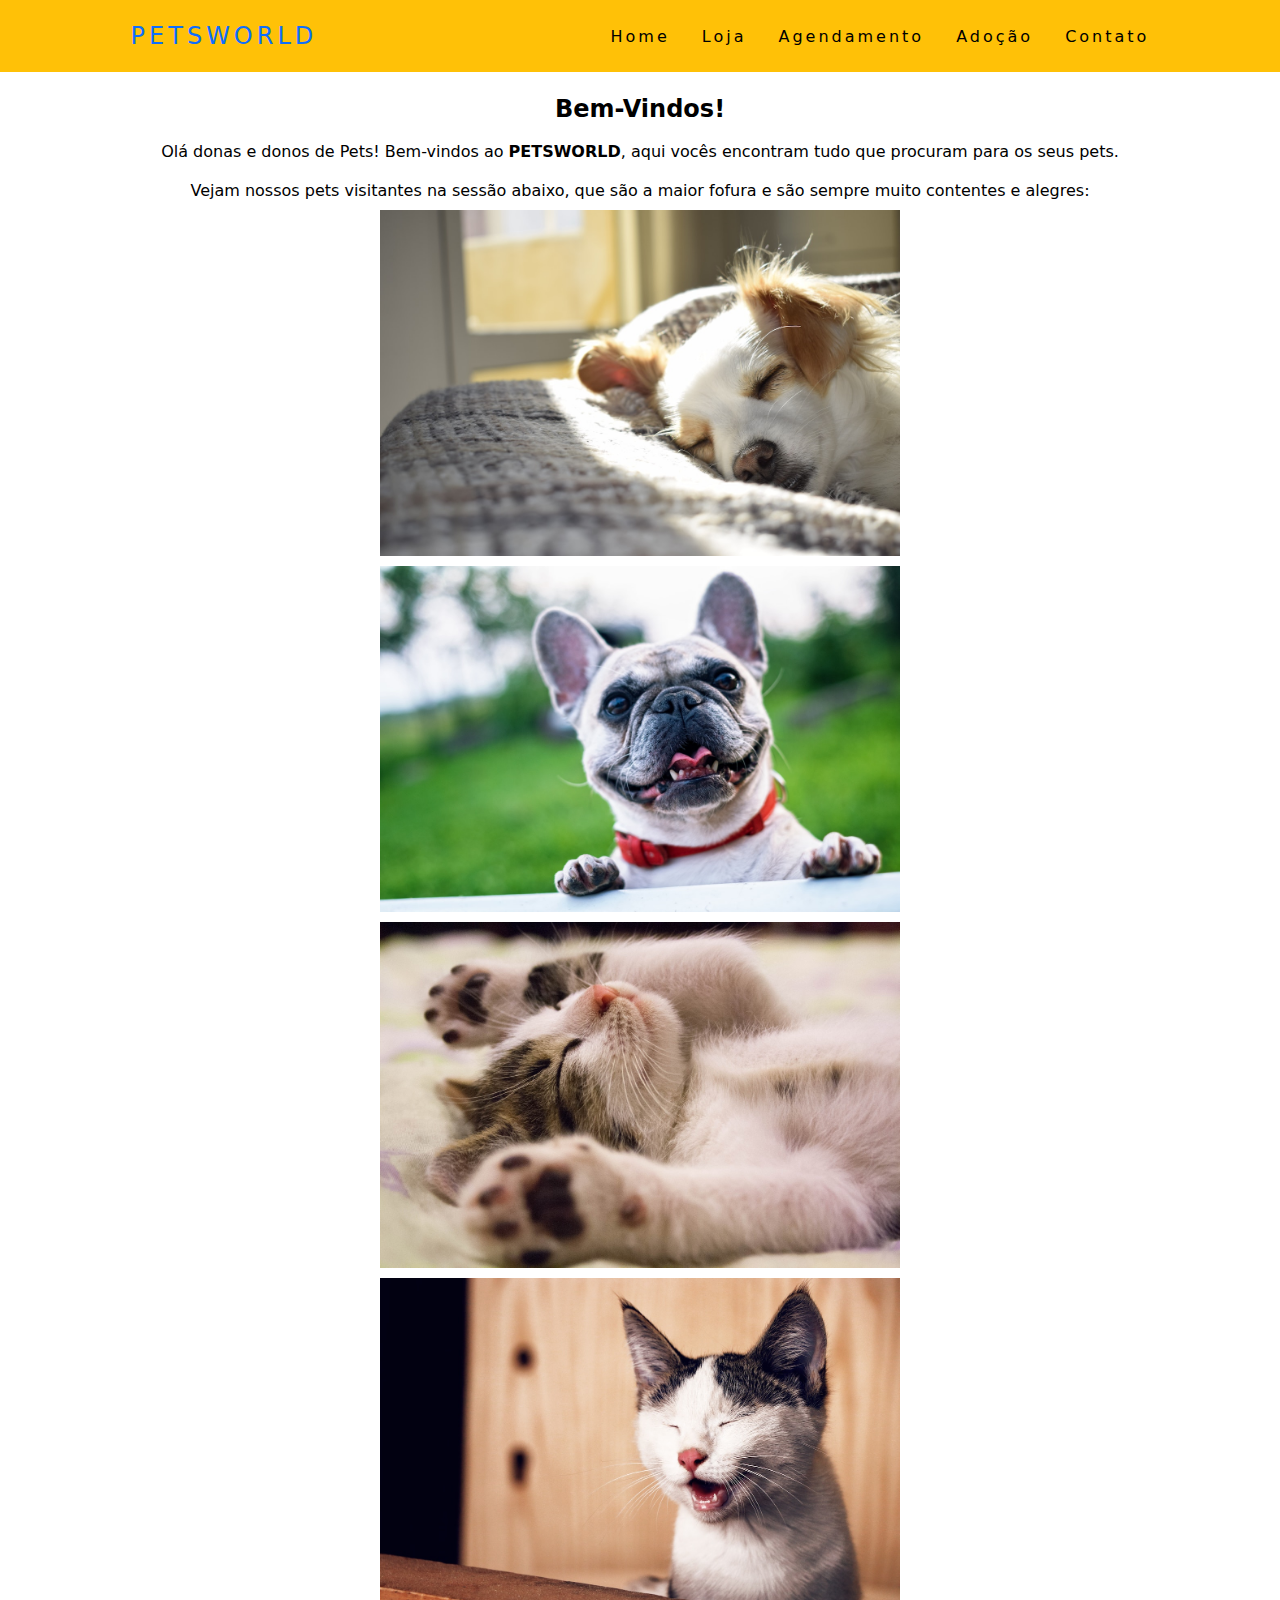
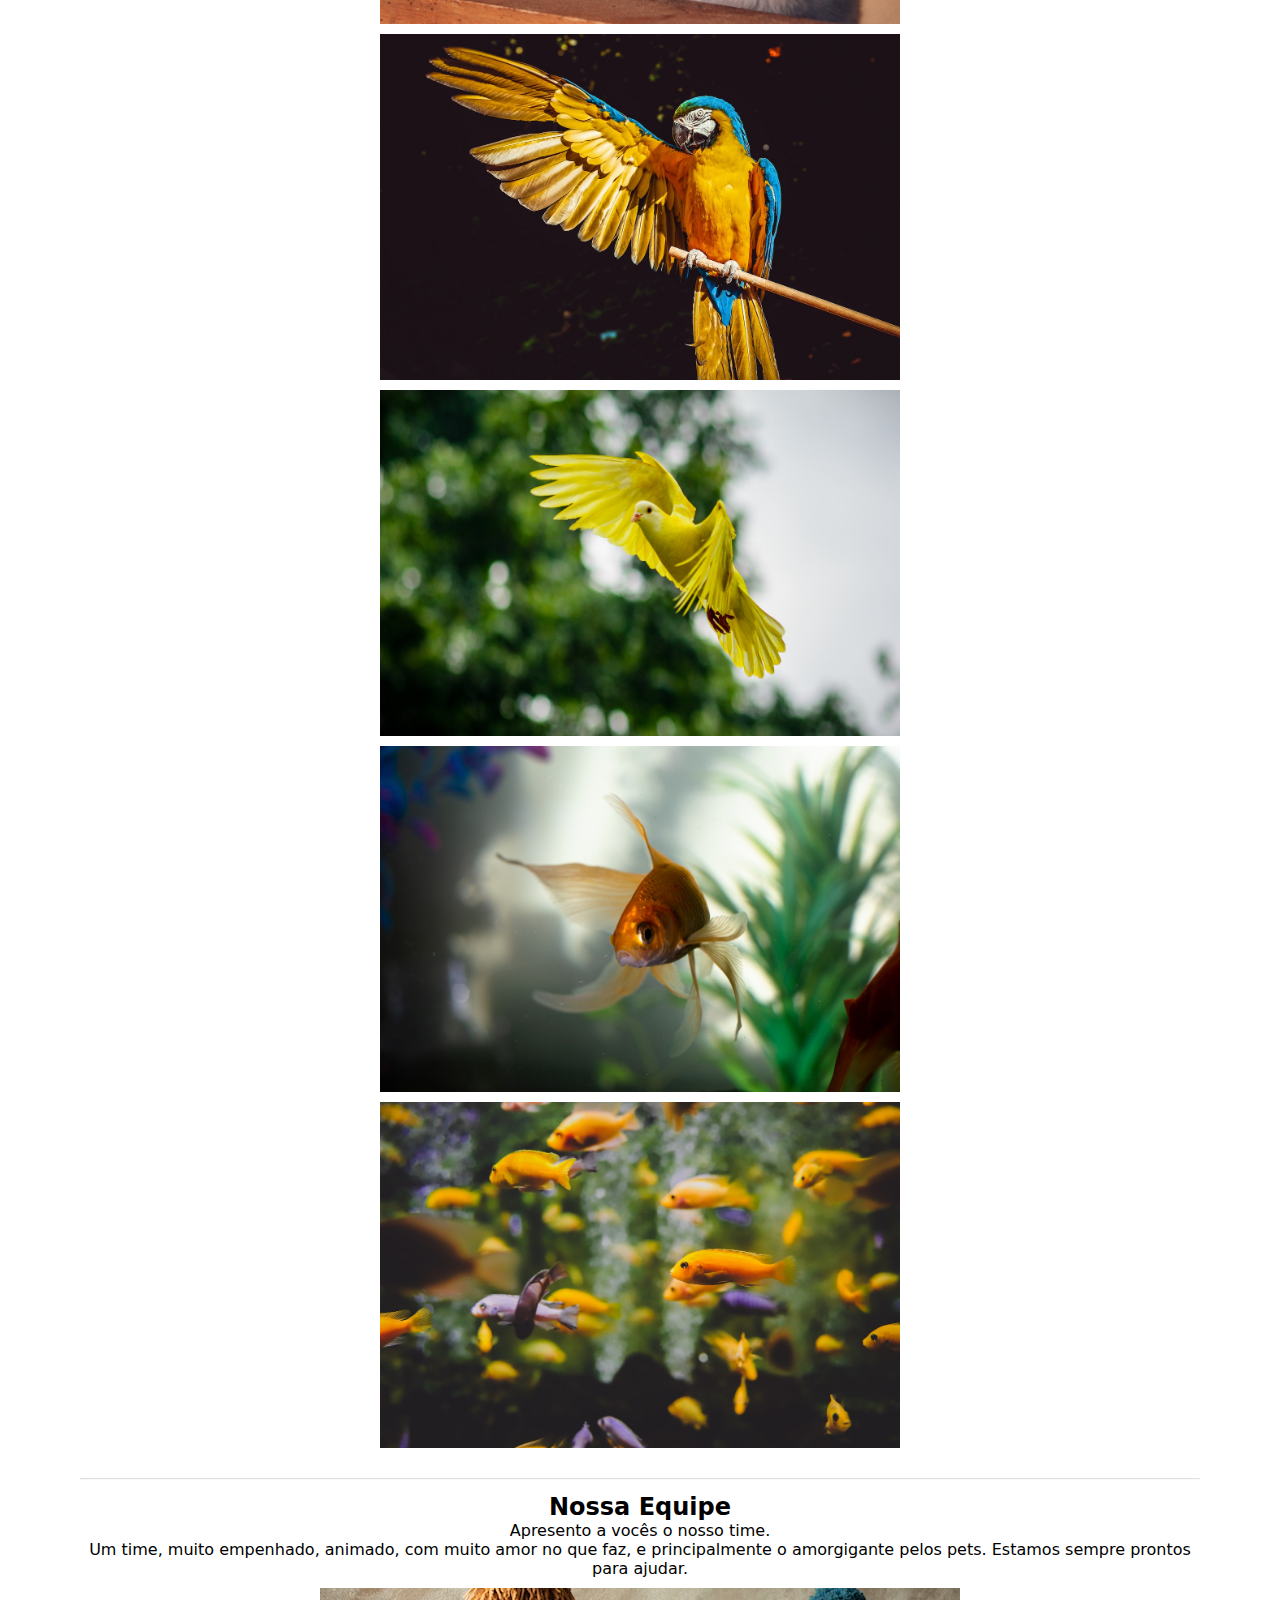
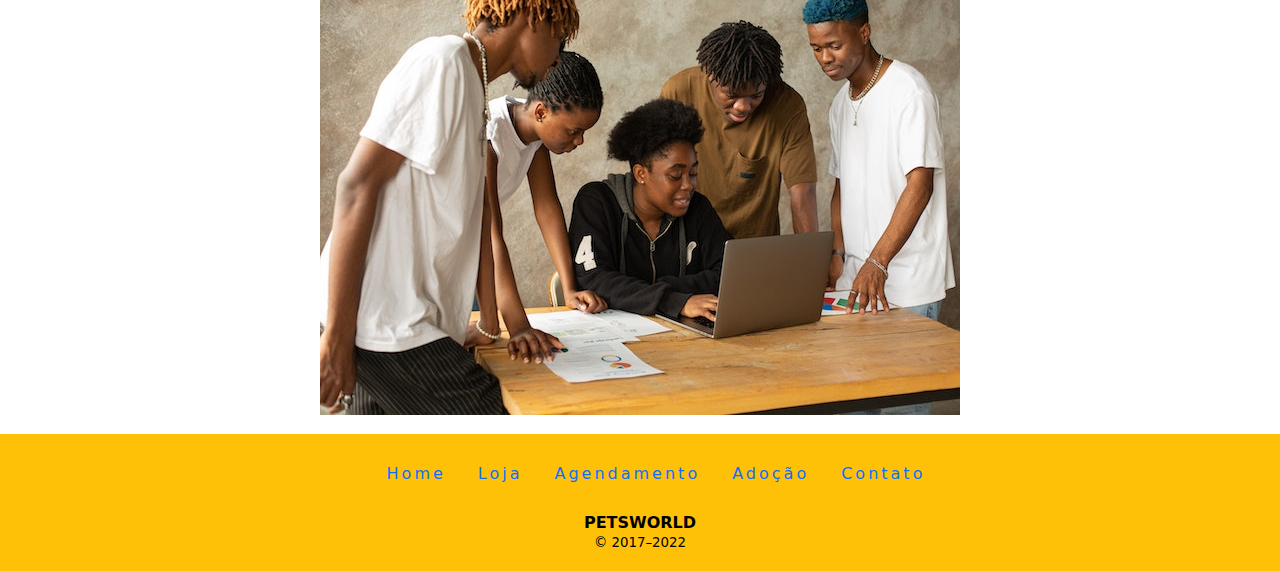
<file: index.html>
<!DOCTYPE html>
<html lang="pt-br">
    <head>
        <meta charset="UTF-8">
        <meta http-equiv="X-UA-Compatible" content="IE=edge">
        <meta name="viewport" content="width=device-width, initial-scale=1.0">
        <title>Home | PetsWorld</title>
        <link rel="stylesheet" href="css/style.css">
    </head>
    <body>
        <div class="navbar">
            <nav class="menu">
                <div class="espacoNome">
                    PETSWORLD
                </div>
                <div class="conteudo">
                    <ul class="navbar-nav">
                        <li class="navbar-item">
                            <a class="nav-link" href="index.html">Home</a>
                        </li>
                        <li class="navbar-item">
                            <a class="nav-link" href="loja.html">Loja</a>
                        </li>
                        <li class="navbar-item">
                            <a class="nav-link" href="agendamento.html">Agendamento</a>
                        </li>
                        <li class="navbar-item">
                            <a class="nav-link" href="adote.html">Adoção</a>
                        </li>
                        <li class="navbar-item">
                            <a class="nav-link" href="contato.html">Contato</a>
                        </li>
                    </ul>
                </div>
            </nav>
        </div>
        <div class="container">
            <div class="introducao">
                <div class="texto-introdutorio">
                    <h2>Bem-Vindos!</h2>
                    <br>
                    <p>Olá donas e donos de Pets! Bem-vindos ao <strong>PETSWORLD</strong>, aqui vocês encontram tudo que procuram para os seus pets.</p>
                </div>
                <div class="imagens">
                    <p>Vejam nossos pets visitantes na sessão abaixo, que são a maior fofura e são sempre muito contentes e alegres:</p>
                    <section class="secaofotos">
                        <img src="img/cachorro1.jpg" class="fotoinicial" alt="Cachorro deitado na cama">
                        <img src="img/cachorro2.jpg" class="fotoinicial" alt="Cachorro sorrindo">
                        <img src="img/gato1.jpg" class="fotoinicial" alt="gato deitado na cama">
                        <img src="img/gato2.jpg" class="fotoinicial" alt="gato sorrindo">
                        <img src="img/passaro1.jpg" class="fotoinicial" alt="passáro com a asa levantada">
                        <img src="img/passaro2.jpg" class="fotoinicial" alt="passáro voando">
                        <img src="img/peixe1.jpg" class="fotoinicial" alt="um peixinho no aquário">
                        <img src="img/peixe2.jpg" class="fotoinicial" alt="vários peixinhos no aquário">
                    </section>
                </div>
            </div>
            <hr>
            <div class="otime">
                <h2>Nossa Equipe</h2>
                <p> Apresento a vocês o nosso time.</p>
                <p>Um time, muito empenhado, animado, com muito amor no que faz, e principalmente o amorgigante pelos pets. Estamos sempre prontos para ajudar.</p>
                <section class="fototime">
                    <img src="img/time.jpg">
                </section>
            </div>
        </div>
        <div class="footer">
            <footer class="rodape">
                <ul class="linhaRodape">
                    <li class="rodape-item">  
                        <div class="mapaSite">
                            <ul class="linkMapaSite">
                                <li><a class="linkSite" href="index.html">Home</a></li>
                                <li><a class="linkSite" href="loja.html">Loja</a></li>
                                <li><a class="linkSite" href="agendamento.html">Agendamento</a></li>
                                <li><a class="linkSite" href="adote.html">Adoção</a></li>
                                <li><a class="linkSite" href="contato.html">Contato</a></li>
                            </ul>
                        </div>
                    </li>
                    <li class="rodape-item">
                        <div class="marca">
                            <h4>PETSWORLD</h4>
                            <small>&copy; 2017–2022</small>
                        </div>
                    </li>
                </ul>
            </footer>
        </div>
    </body>
</html>
</file>
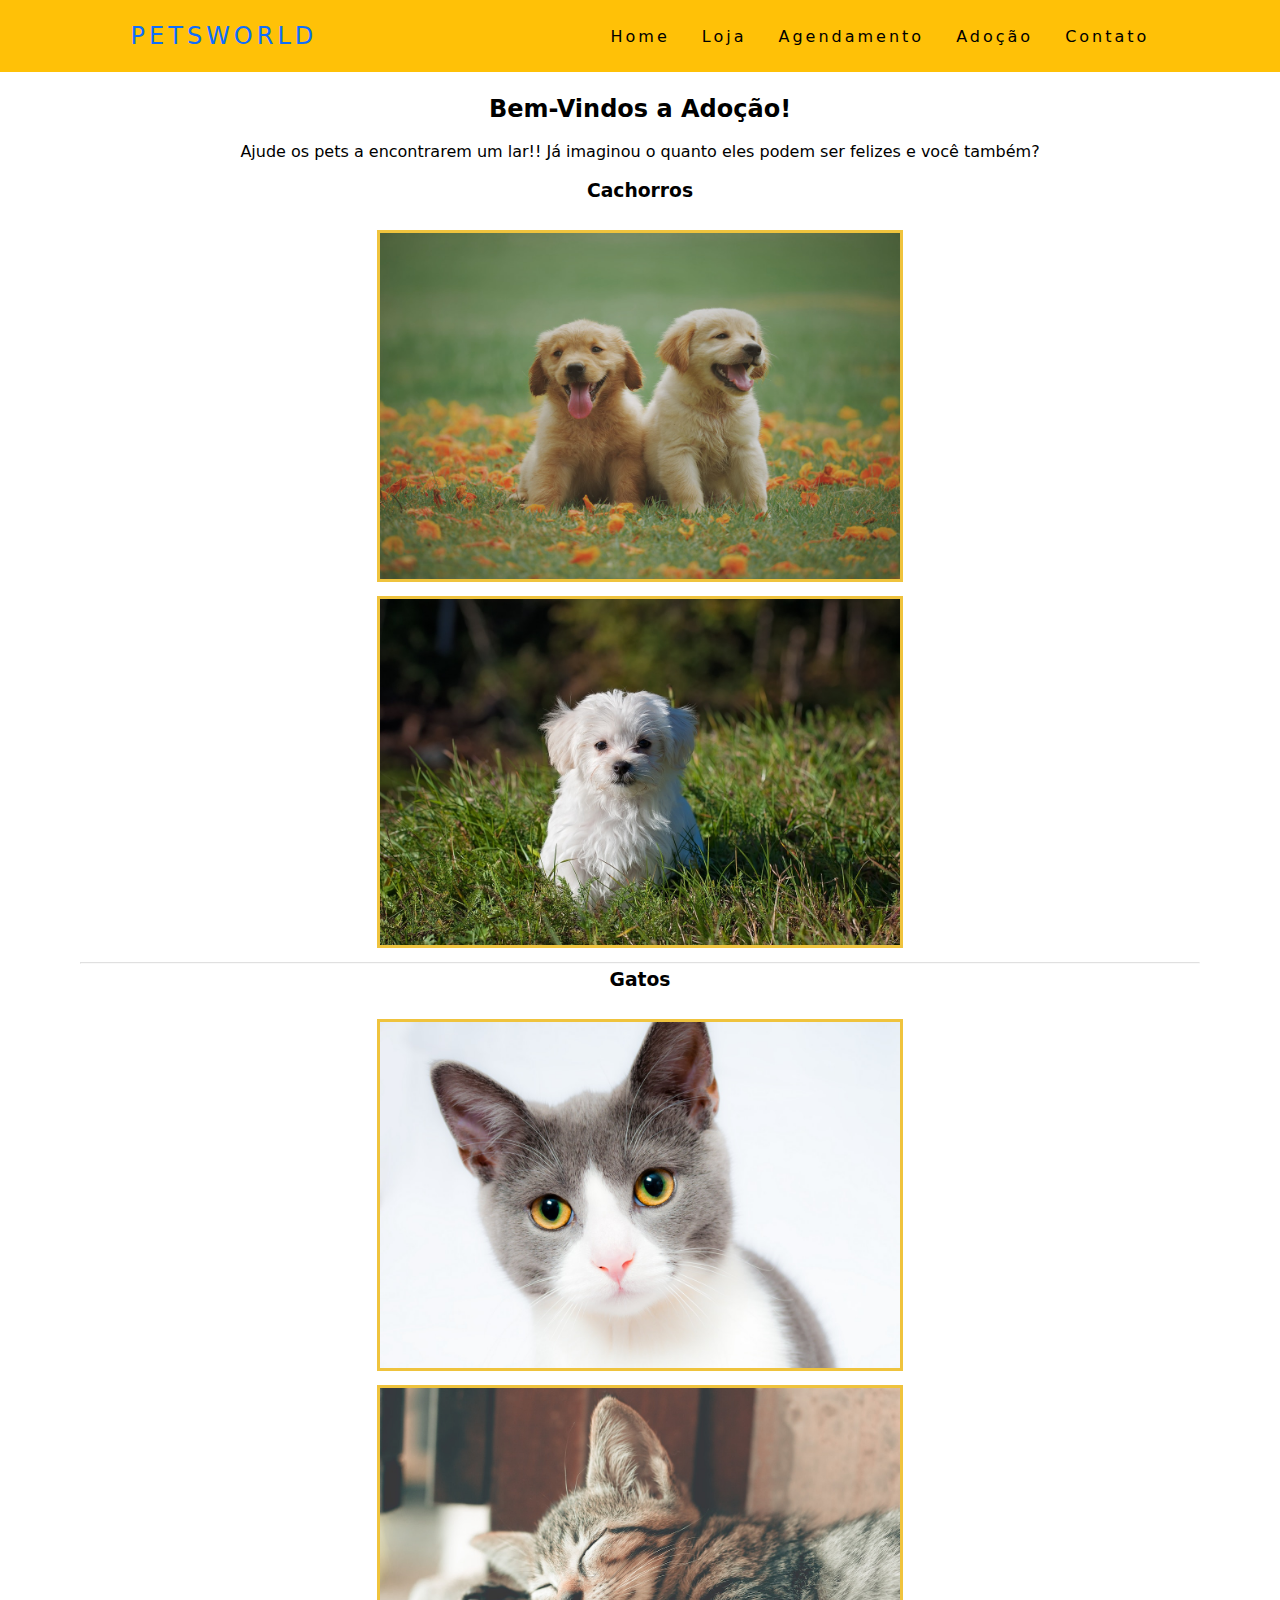
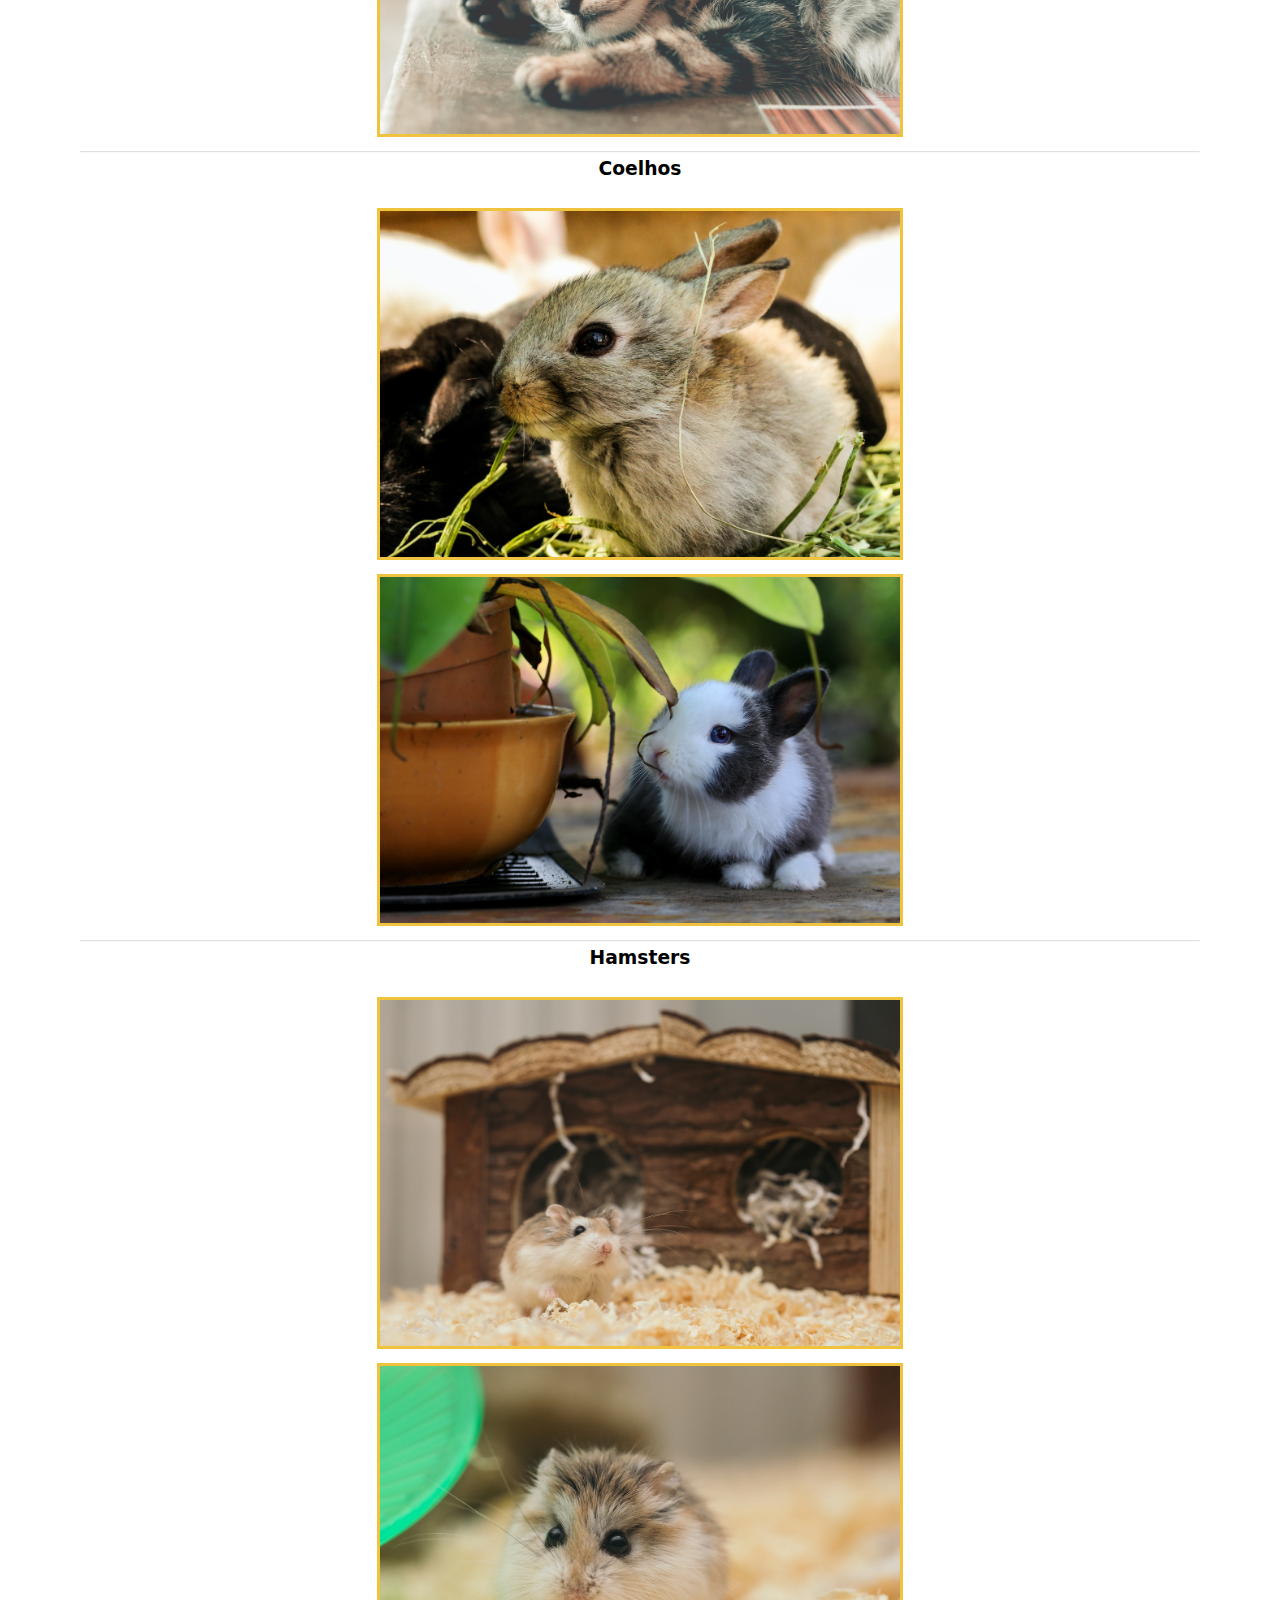
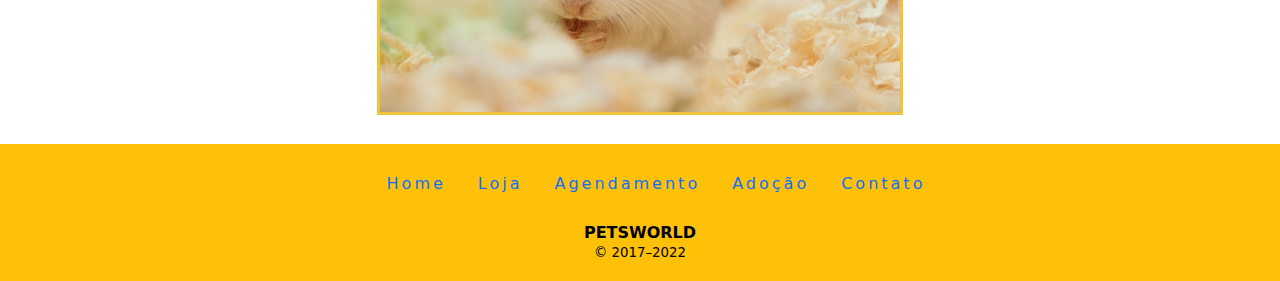
<file: adote.html>
<!DOCTYPE html>
<html lang="pt-br">
    <head>
        <meta charset="UTF-8">
        <meta http-equiv="X-UA-Compatible" content="IE=edge">
        <meta name="viewport" content="width=device-width, initial-scale=1.0">
        <title>Adoção | PetsWorld</title>
        <link rel="stylesheet" href="css/style.css">
    </head>
    <body>
        <div class="navbar">
            <nav class="menu">
                <div class="espacoNome">
                    PETSWORLD
                </div>
                <div class="conteudo">
                    <ul class="navbar-nav">
                        <li class="navbar-item">
                            <a class="nav-link" href="index.html">Home</a>
                        </li>
                        <li class="navbar-item">
                            <a class="nav-link" href="loja.html">Loja</a>
                        </li>
                        <li class="navbar-item">
                            <a class="nav-link" href="agendamento.html">Agendamento</a>
                        </li>
                        <li class="navbar-item">
                            <a class="nav-link" href="adote.html">Adoção</a>
                        </li>
                        <li class="navbar-item">
                            <a class="nav-link" href="contato.html">Contato</a>
                        </li>
                    </ul>
                </div>
            </nav>
        </div>
        <div class="container">
            <div class="adocao">
                <div class="textoadote">
                    <h2>Bem-Vindos a Adoção!</h2>
                    <br>    
                    <p>Ajude os pets a encontrarem um lar!! Já imaginou o quanto eles podem ser felizes e você também?</p>
                </div>
                <br>
                <div class="adocao-cachorro">
                    <h3>Cachorros</h3>
                    <br>
                    <section class="secaofotos">
                        <a class="btn-img" href="js/paginaconstrucao.html"><img src="img/cachorroadocao1.jpg" alt="Dois cachorros filhotes brincando"></a>
                        <a class="btn-img" href="js/paginaconstrucao.html"><img src="img/cachorroadocao2.jpg" alt="cachorro sentado na grama"></a>
                    </section>
                </div>
                <hr>
                <div class="adocao-gato">
                    <h3>Gatos</h3>
                    <br>
                    <section class="secaofotos">
                        <a class="btn-img" href="js/paginaconstrucao.html"><img src="img/gatoadocao1.jpg" alt=""></a>
                        <a class="btn-img" href="js/paginaconstrucao.html"><img src="img/gatoadocao2.jpg" alt=""></a>
                    </section>
                </div>
                <hr>
                <div class="adocao-coelho">
                    <h3>Coelhos</h3>
                    <br>
                    <section class="secaofotos">
                        <a class="btn-img" href="js/paginaconstrucao.html"><img src="img/coelhoadocao1.jpg" alt=""></a>
                        <a class="btn-img" href="js/paginaconstrucao.html"><img src="img/coelhoadocao2.jpg" alt=""></a>
                    </section>
                </div>
                <hr>
                <div class="adocao-hamster">
                    <h3>Hamsters</h3>
                    <br>
                    <section class="secaofotos">
                        <a class="btn-img" href="js/paginaconstrucao.html"><img src="img/hamsteradocao1.jpg" alt=""></a>
                        <a class="btn-img" href="js/paginaconstrucao.html"><img src="img/hamsteradocao2.jpg" alt=""></a>
                    </section>
                </div>
            </div>
        </div>
        <div class="footer">
            <footer class="rodape">
                <ul class="linhaRodape">
                    <li class="rodape-item">  
                        <div class="mapaSite">
                            <ul class="linkMapaSite">
                                <li><a class="linkSite" href="index.html">Home</a></li>
                                <li><a class="linkSite" href="loja.html">Loja</a></li>
                                <li><a class="linkSite" href="agendamento.html">Agendamento</a></li>
                                <li><a class="linkSite" href="adote.html">Adoção</a></li>
                                <li><a class="linkSite" href="contato.html">Contato</a></li>
                            </ul>
                        </div>
                    </li>
                    <li class="rodape-item">
                        <div class="marca">
                            <h4>PETSWORLD</h4>
                            <small>&copy; 2017–2022</small>
                        </div>
                    </li>
                </ul>
            </footer>
        </div>
    </body>
</html>
</file>
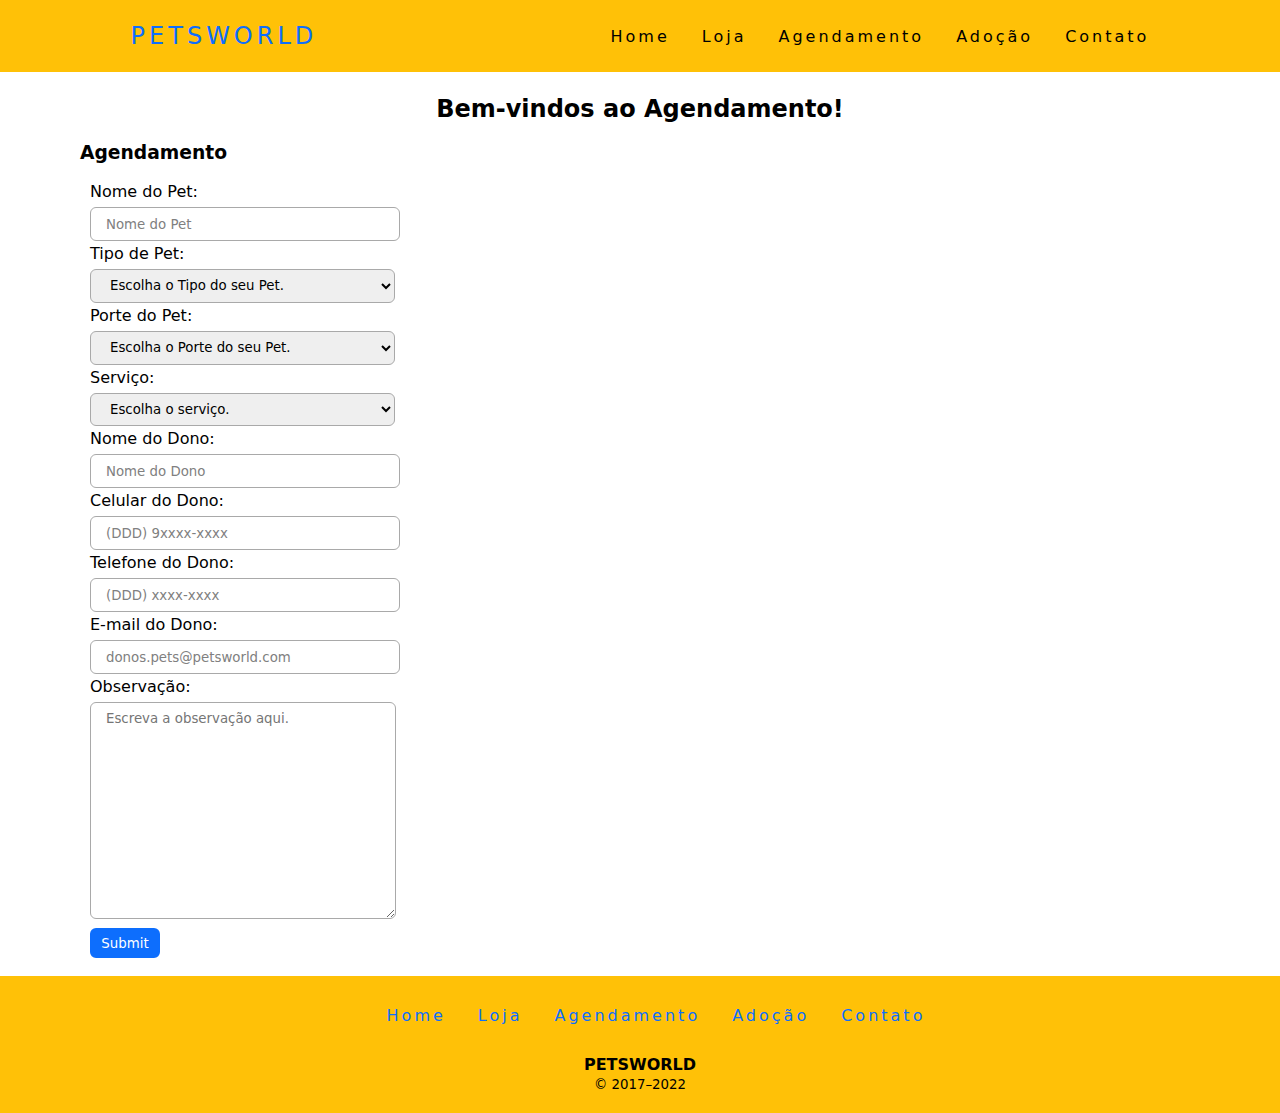
<file: agendamento.html>
<!DOCTYPE html>
<html lang="pt-br">
    <head>
        <meta charset="UTF-8">
        <meta http-equiv="X-UA-Compatible" content="IE=edge">
        <meta name="viewport" content="width=device-width, initial-scale=1.0">
        <title>Agendamento | PetsWorld</title>
        <link rel="stylesheet" href="css/style.css">
    </head>
    <body>
        <div class="navbar">
            <nav class="menu">
                <div class="espacoNome">
                    PETSWORLD
                </div>
                <div class="conteudo">
                    <ul class="navbar-nav">
                        <li class="navbar-item">
                            <a class="nav-link" href="index.html">Home</a>
                        </li>
                        <li class="navbar-item">
                            <a class="nav-link" href="loja.html">Loja</a>
                        </li>
                        <li class="navbar-item">
                            <a class="nav-link" href="agendamento.html">Agendamento</a>
                        </li>
                        <li class="navbar-item">
                            <a class="nav-link" href="adote.html">Adoção</a>
                        </li>
                        <li class="navbar-item">
                            <a class="nav-link" href="contato.html">Contato</a>
                        </li>
                    </ul>
                </div>
            </nav>
        </div>
        <div class="container">
            <div class="agendamento">
                <div class="textoagendamento">
                    <h2>Bem-vindos ao Agendamento!</h2>
                    <br>
                </div>
                <h3>Agendamento</h3>
                <br>
                <form class="form-main agendamento-pets">
                    <section class="form-inputLabel">
                        <label for="nomePet">Nome do Pet:</label>
                        <input type="text" id="nomePet" placeholder="Nome do Pet" required>
                    </section>
                    <section class="form-inputLabel">
                        <label for="tipoPet">Tipo de Pet:</label>
                            <select id="tipoPet" required>
                                <option selected>Escolha o Tipo do seu Pet.</option>
                                <option value="1">Cachorro</option>
                                <option value="2">Gato</option>
                                <option value="3">Pássaro</option>
                                <option value="4">Coelhos</option>
                                <option value="5">Outros Pets</option>                                
                            </select>
                    </section>
                    <section class="form-inputLabel">
                        <label for="portePet">Porte do Pet:</label>
                        <select id="portePet" required>
                            <option selected>Escolha o Porte do seu Pet.</option>
                            <option value="1">Pequeno</option>
                            <option value="2">Médio</option>
                            <option value="3">Grande</option>
                            <option value="4">Gigantes</option>
                        </select>
                    </section>
                    <section class="form-inputLabel">
                        <label for="servicoPet">Serviço:</label>
                        <select id="servicoPet" required>
                            <option selected>Escolha o serviço.</option>
                            <option value="1">Banho</option>
                            <option value="2">Tosa</option>
                            <option value="3">Banho e Tosa</option>
                            <option value="4">Veterinário</option>
                        </select>
                    </section>
                    <section class="form-inputLabel">
                        <label for="nomeDono">Nome do Dono:</label>
                        <input type="text" id="nomeDono" placeholder="Nome do Dono" required>
                    </section>
                    <section class="form-inputLabel">
                        <label for="celDono">Celular do Dono:</label>
                        <input type="tel" id="celDono" placeholder="(DDD) 9xxxx-xxxx" required>
                    </section>
                    <section class="form-inputLabel">
                        <label for="telDono">Telefone do Dono:</label>
                        <input type="tel" id="telDono" placeholder="(DDD) xxxx-xxxx" required>
                    </section>
                    <section class="form-inputLabel">
                        <label for="emailDono">E-mail do Dono:</label>
                        <input type="email" id="emailDono" placeholder="donos.pets@petsworld.com" required>
                    </section>
                    <section class="form-inputLabel">
                        <label for="observacaoPet">Observação:</label>
                        <textarea placeholder="Escreva a observação aqui."></textarea>
                    </section>
                    <section class="form-inputLabel">
                        <input type="submit" class="btn-enviar">
                    </section>
                </form>
            </div>
        </div>
        <div class="footer">
            <footer class="rodape">
                <ul class="linhaRodape">
                    <li class="rodape-item">  
                        <div class="mapaSite">
                            <ul class="linkMapaSite">
                                <li><a class="linkSite" href="index.html">Home</a></li>
                                <li><a class="linkSite" href="loja.html">Loja</a></li>
                                <li><a class="linkSite" href="agendamento.html">Agendamento</a></li>
                                <li><a class="linkSite" href="adote.html">Adoção</a></li>
                                <li><a class="linkSite" href="contato.html">Contato</a></li>
                            </ul>
                        </div>
                    </li>
                    <li class="rodape-item">
                        <div class="marca">
                            <h4>PETSWORLD</h4>
                            <small>&copy; 2017–2022</small>
                        </div>
                    </li>
                </ul>
            </footer>
        </div>
    </body>
</html>
</file>
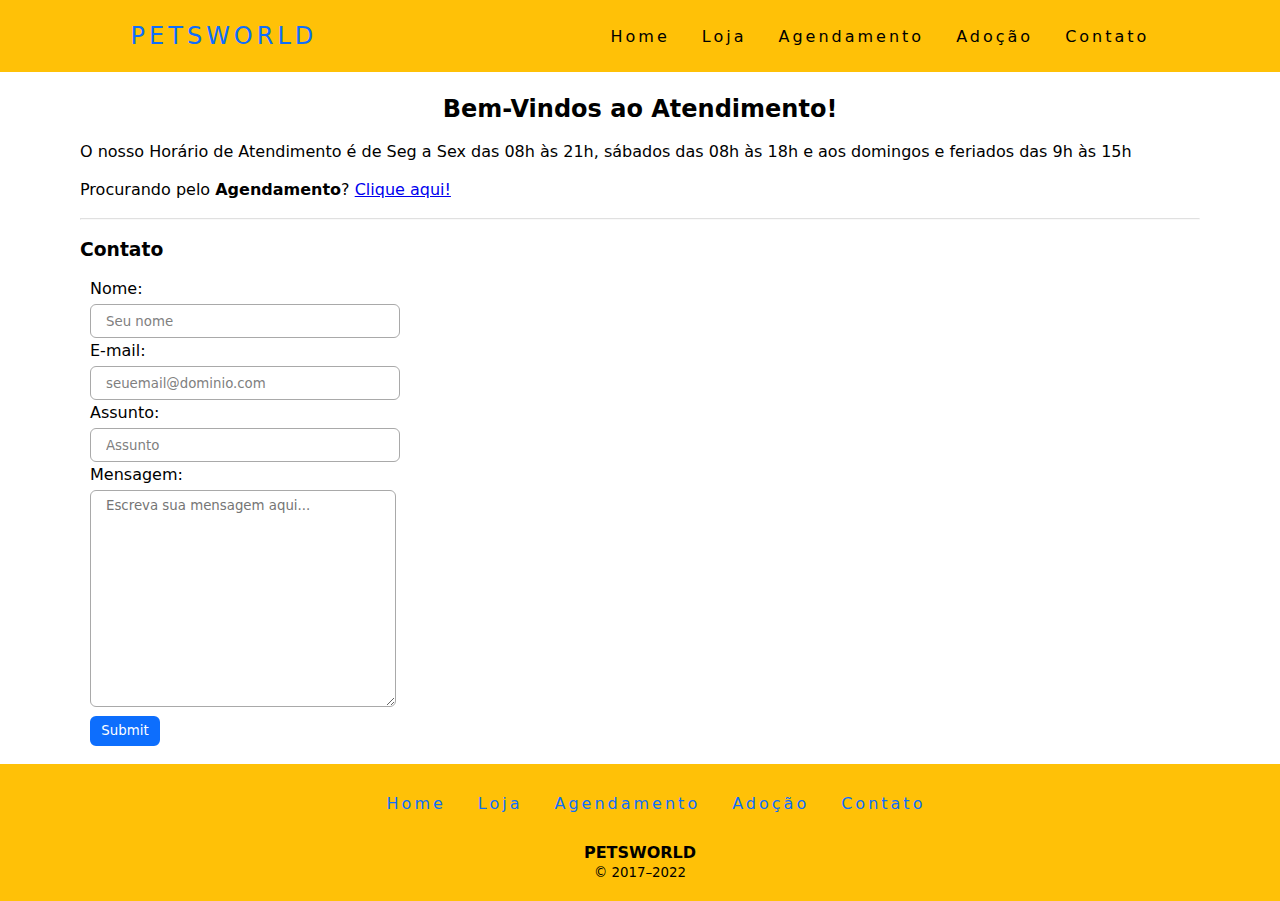
<file: contato.html>
<!DOCTYPE html>
<html lang="pt-br">
    <head>
        <meta charset="UTF-8">
        <meta http-equiv="X-UA-Compatible" content="IE=edge">
        <meta name="viewport" content="width=device-width, initial-scale=1.0">
        <title>Contato | PetsWorld</title>
        <link rel="stylesheet" href="css/style.css">
    </head>
    <body>
        <div class="navbar">
            <nav class="menu">
                <div class="espacoNome">
                    PETSWORLD
                </div>
                <div class="conteudo">
                    <ul class="navbar-nav">
                        <li class="navbar-item">
                            <a class="nav-link" href="index.html">Home</a>
                        </li>
                        <li class="navbar-item">
                            <a class="nav-link" href="loja.html">Loja</a>
                        </li>
                        <li class="navbar-item">
                            <a class="nav-link" href="agendamento.html">Agendamento</a>
                        </li>
                        <li class="navbar-item">
                            <a class="nav-link" href="adote.html">Adoção</a>
                        </li>
                        <li class="navbar-item">
                            <a class="nav-link" href="contato.html">Contato</a>
                        </li>
                    </ul>
                </div>
            </nav>
        </div>
        <div class="container">
            <div class="contato">
                <div class="textocontato">
                    <h2>Bem-Vindos ao Atendimento!</h2>
                    <br>
                </div>
                <p>O nosso Horário de Atendimento é de Seg a Sex das 08h às 21h, sábados das 08h às 18h e aos domingos e feriados das 9h às 15h</p>
                <br>
                <div class="redirecionar-agendamento">
                    <p>Procurando pelo <strong>Agendamento</strong>? <a href="agendamento.html">Clique aqui!</a></p>
                    <br>
                </div>
                <hr>
                <br>
                <h3>Contato</h3>
                <br>
                <form class="form-main form-contato">
                    <section class="form-inputLabel">
                        <label for="nomeContato">Nome:</label>
                        <input type="text" id="nomeContato" placeholder="Seu nome" required>
                    </section>
                    <section class="form-inputLabel">
                        <label for="emailContato">E-mail:</label>
                        <input type="email" id="emailContato" placeholder="seuemail@dominio.com" required>
                    </section>
                    <section class="form-inputLabel">
                        <label for="assuntoContato">Assunto:</label>
                        <input type="text" id="assuntoContato" placeholder="Assunto">
                    </section>
                    <section class="form-inputLabel">
                        <label for="mensagemContato">Mensagem:</label>
                        <textarea id="mensagemContato" placeholder="Escreva sua mensagem aqui..."></textarea>
                    </section>
                    <section class="form-inputLabel">
                        <input type="submit">
                    </section>
                </form>
            </div>
        </div>
        <div class="footer">
            <footer class="rodape">
                <ul class="linhaRodape">
                    <li class="rodape-item">  
                        <div class="mapaSite">
                            <ul class="linkMapaSite">
                                <li><a class="linkSite" href="index.html">Home</a></li>
                                <li><a class="linkSite" href="loja.html">Loja</a></li>
                                <li><a class="linkSite" href="agendamento.html">Agendamento</a></li>
                                <li><a class="linkSite" href="adote.html">Adoção</a></li>
                                <li><a class="linkSite" href="contato.html">Contato</a></li>
                            </ul>
                        </div>
                    </li>
                    <li class="rodape-item">
                        <div class="marca">
                            <h4>PETSWORLD</h4>
                            <small>&copy; 2017–2022</small>
                        </div>
                    </li>
                </ul>
            </footer>
        </div>
    </body>
</html>
</file>
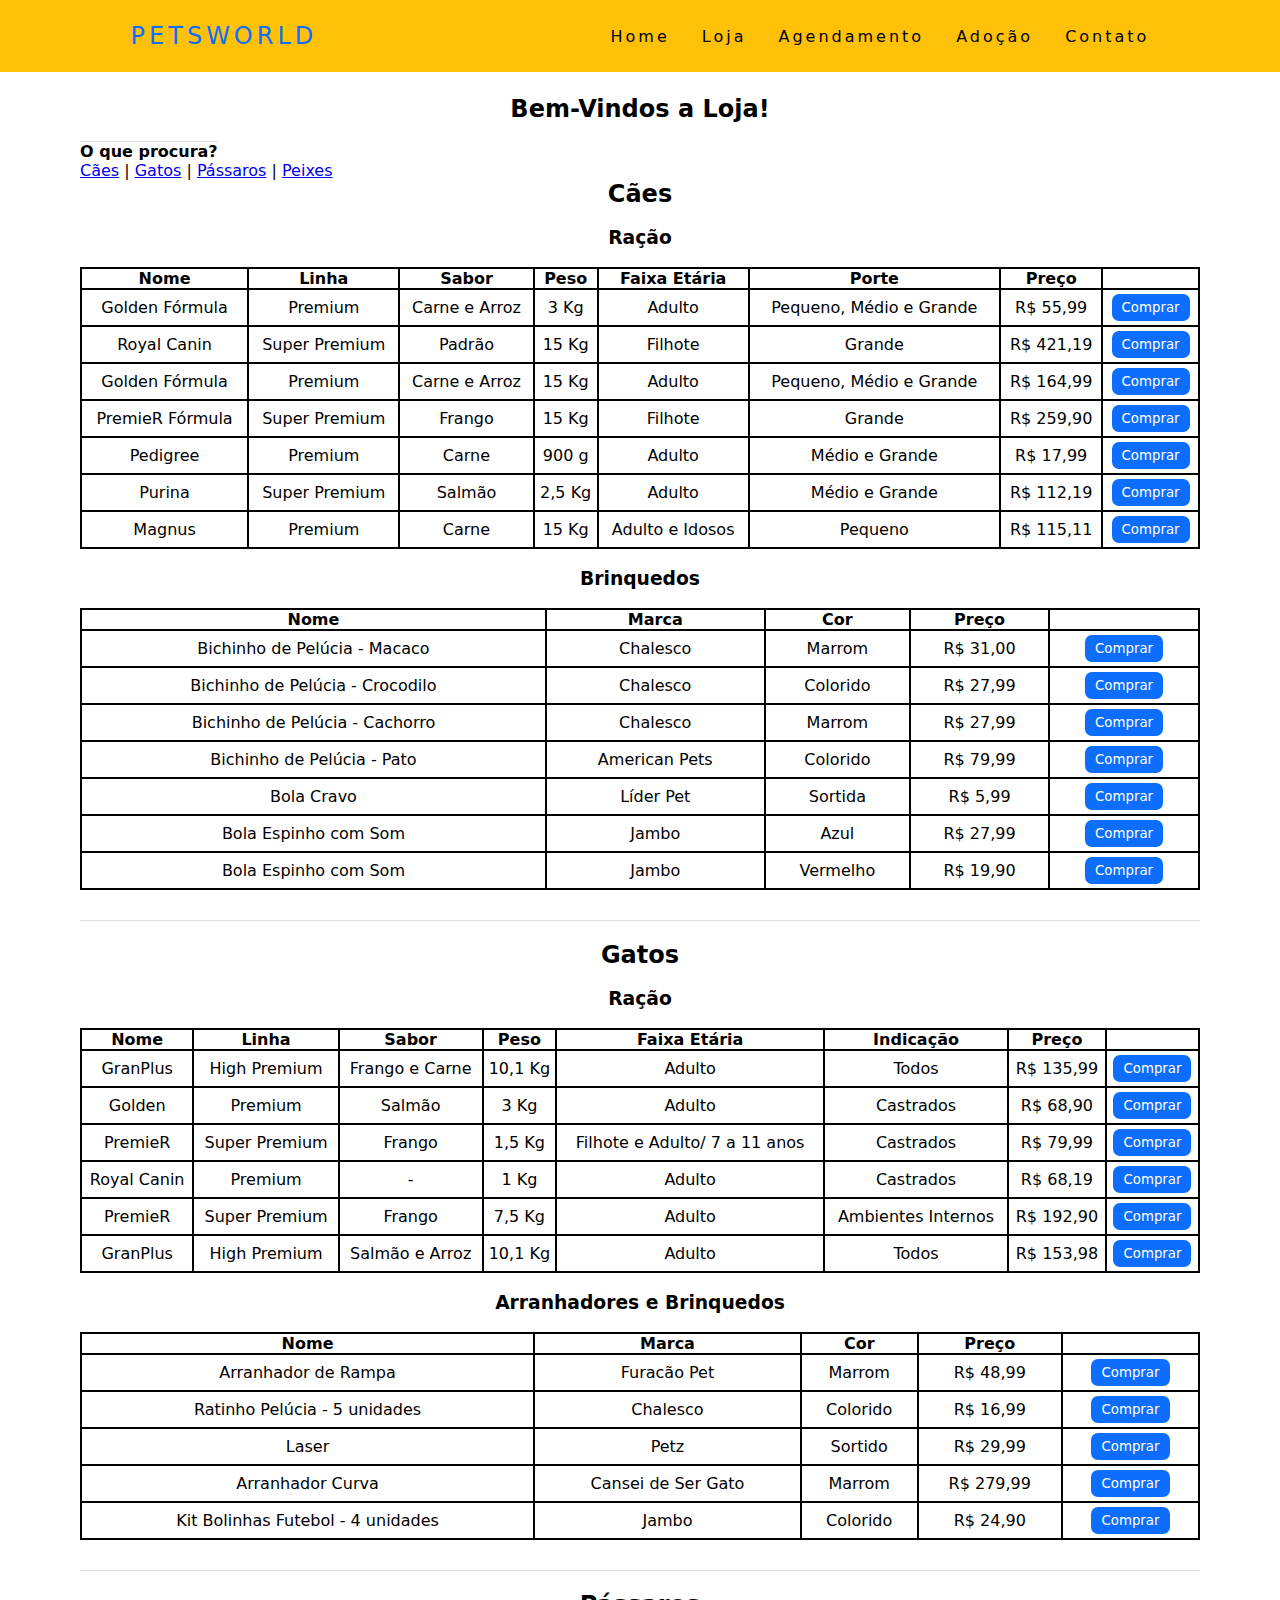
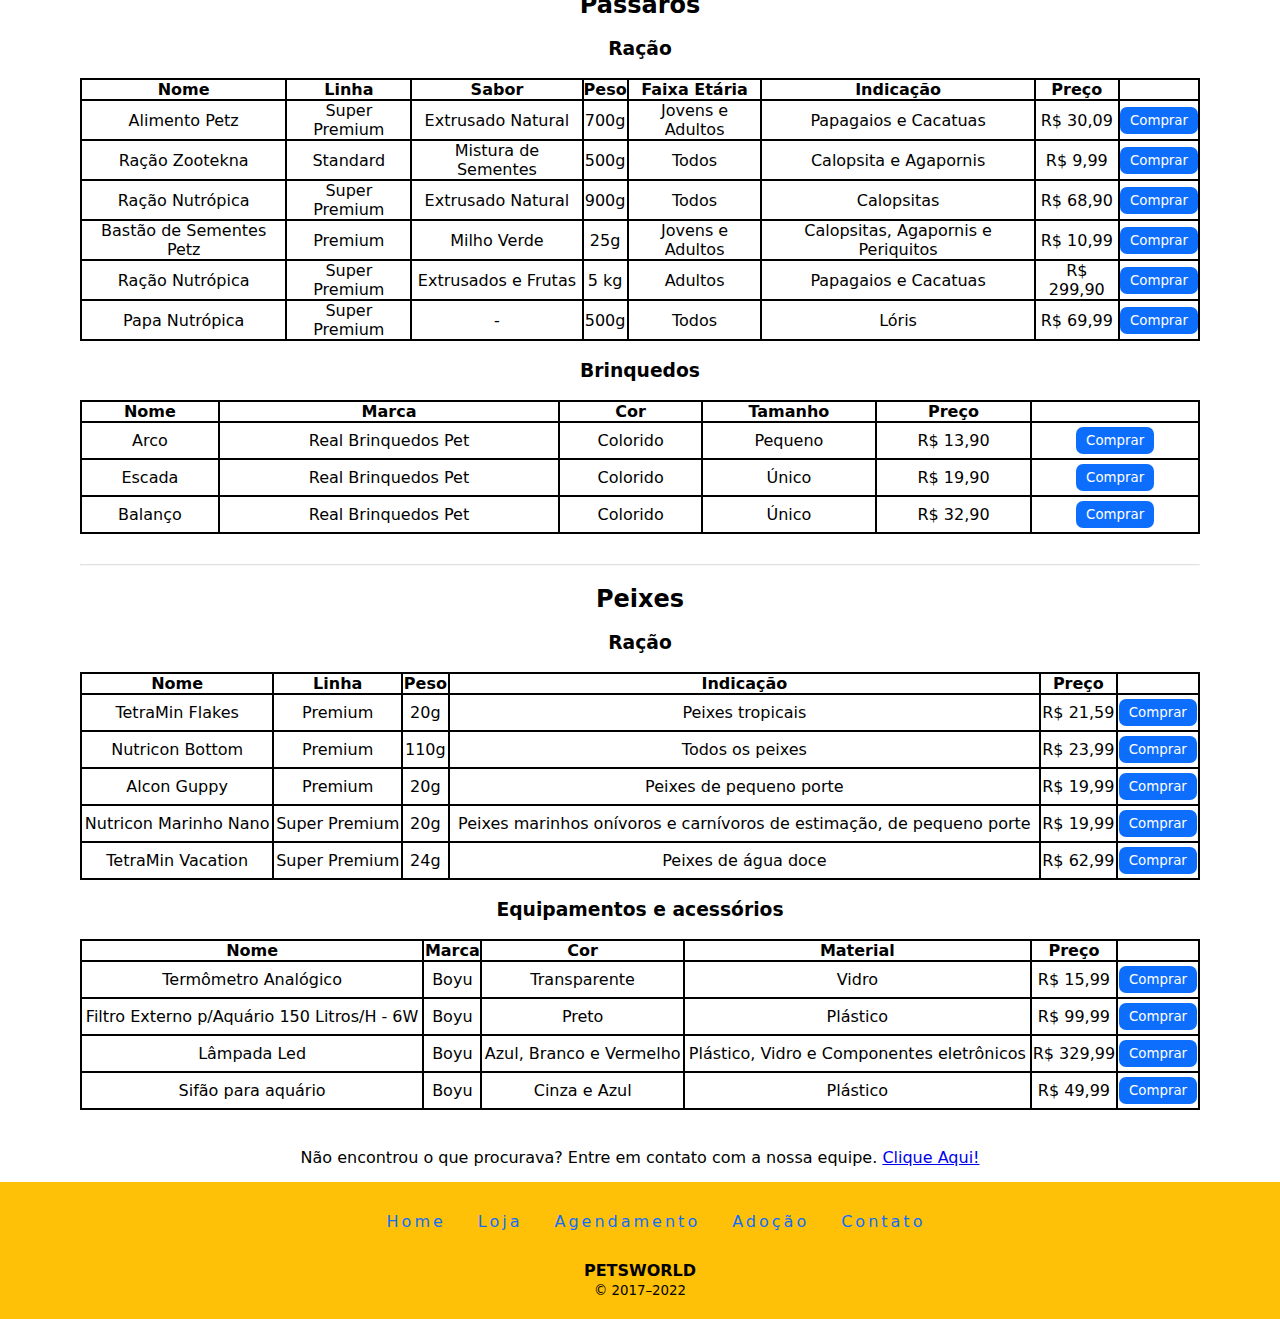
<file: loja.html>
<!DOCTYPE html>
<html lang="pt-br">
    <head>
        <meta charset="UTF-8">
        <meta http-equiv="X-UA-Compatible" content="IE=edge">
        <meta name="viewport" content="width=device-width, initial-scale=1.0">
        <title>Loja | PetsWorld</title>
        <link rel="stylesheet" href="css/style.css">
    </head>
    <body>
        <div class="navbar">
            <nav class="menu">
                <div class="espacoNome">
                    PETSWORLD
                </div>
                <div class="conteudo">
                    <ul class="navbar-nav">
                        <li class="navbar-item">
                            <a class="nav-link" href="index.html">Home</a>
                        </li>
                        <li class="navbar-item">
                            <a class="nav-link" href="loja.html">Loja</a>
                        </li>
                        <li class="navbar-item">
                            <a class="nav-link" href="agendamento.html">Agendamento</a>
                        </li>
                        <li class="navbar-item">
                            <a class="nav-link" href="adote.html">Adoção</a>
                        </li>
                        <li class="navbar-item">
                            <a class="nav-link" href="contato.html">Contato</a>
                        </li>
                    </ul>
                </div>
            </nav>
        </div>
        <div class="container">
            <div class="navegacao">
                <h2>Bem-Vindos a Loja!</h2>
                <br>
                <p class="busca"><strong>O que procura?</strong></p>
                <p><a href="#caes">Cães</a> | <a href="#gatos">Gatos</a> | <a href="#passaros">Pássaros</a> | <a href="#peixes">Peixes</a> </p>
            </div>
            <div class="tabela-preco">
                <div class="cachorros" id="caes">
                    <h2>Cães</h2>
                    <br>
                    <h3>Ração</h3>
                    <br>
                    <table class="tabelasloja">
                        <thead>
                            <tr>
                                <th>Nome</th>
                                <th>Linha</th>
                                <th>Sabor</th>
                                <th>Peso</th>
                                <th>Faixa Etária</th>
                                <th>Porte</th>
                                <th>Preço</th>
                            </tr>
                        </thead>
                        <tbody>
                            <tr>
                                <td>Golden Fórmula</td>
                                <td>Premium</td>
                                <td>Carne e Arroz</td>
                                <td>3 Kg</td>
                                <td>Adulto</td>
                                <td>Pequeno, Médio e Grande</td>
                                <td>R$ 55,99</td>
                                <td style="height: 35px;"><a class="btn" href="js/paginaconstrucao.html"><button class="botaocomprar">Comprar</button></a></td>
                            </tr>
                            <tr>
                                <td>Royal Canin</td>
                                <td> Super Premium</td>
                                <td>Padrão</td>
                                <td>15 Kg</td>
                                <td>Filhote</td>
                                <td> Grande</td>
                                <td>R$ 421,19</td>
                                <td style="height: 35px;"><a class="btn" href="js/paginaconstrucao.html"><button class="botaocomprar">Comprar</button></a></td>
                            </tr>
                            <tr>
                                <td>Golden Fórmula</td>
                                <td>Premium</td>
                                <td>Carne e Arroz</td>
                                <td>15 Kg</td>
                                <td>Adulto</td>
                                <td>Pequeno, Médio e Grande</td>
                                <td>R$ 164,99</td>
                                <td style="height: 35px;"><a class="btn" href="js/paginaconstrucao.html"><button class="botaocomprar">Comprar</button></a></td>
                            </tr>
                            <tr>
                                <td>PremieR Fórmula</td>
                                <td> Super Premium</td>
                                <td>Frango</td>
                                <td>15 Kg</td>
                                <td>Filhote</td>
                                <td>Grande</td>
                                <td>R$ 259,90</td>
                                <td style="height: 35px;"><a class="btn" href="js/paginaconstrucao.html"><button class="botaocomprar">Comprar</button></a></td>
                            </tr>
                            <tr>
                                <td>Pedigree</td>
                                <td>Premium</td>
                                <td>Carne</td>
                                <td>900 g</td>
                                <td>Adulto</td>
                                <td>Médio e Grande</td>
                                <td>R$ 17,99</td>
                                <td style="height: 35px;"><a class="btn" href="js/paginaconstrucao.html"><button class="botaocomprar">Comprar</button></a></td>
                            </tr>
                            <tr>
                                <td>Purina</td>
                                <td>Super Premium</td>
                                <td>Salmão</td>
                                <td>2,5 Kg</td>
                                <td>Adulto</td>
                                <td>Médio e Grande</td>
                                <td>R$ 112,19</td>
                                <td style="height: 35px;"><a class="btn" href="js/paginaconstrucao.html"><button class="botaocomprar">Comprar</button></a></td>
                            </tr>
                            <tr>
                                <td>Magnus</td>
                                <td>Premium</td>
                                <td>Carne</td>
                                <td>15 Kg</td>
                                <td>Adulto e Idosos</td>
                                <td>Pequeno</td>
                                <td>R$ 115,11</td>
                                <td style="height: 35px;"><a class="btn" href="js/paginaconstrucao.html"><button class="botaocomprar">Comprar</button></a></td>
                            </tr>
                        </tbody>
                    </table>
                    <br>
                    <h3>Brinquedos</h3>
                    <br>
                    <table class="tabelasloja">
                        <thead>
                            <tr>
                                <th>Nome</th>
                                <th>Marca</th>
                                <th>Cor</th>
                                <th>Preço</th>
                            </tr>
                        </thead>
                        <tbody>
                            <tr>
                                <td>Bichinho de Pelúcia - Macaco</td>
                                <td>Chalesco</td>
                                <td>Marrom</td>
                                <td>R$ 31,00</td>
                                <td style="height: 35px;"><a class="btn" href="js/paginaconstrucao.html"><button class="botaocomprar">Comprar</button></a></td>
                            </tr>
                            <tr>
                                <td>Bichinho de Pelúcia - Crocodilo</td>
                                <td>Chalesco</td>
                                <td>Colorido</td>
                                <td>R$ 27,99</td>
                                <td style="height: 35px;"><a class="btn" href="js/paginaconstrucao.html"><button class="botaocomprar">Comprar</button></a></td>
                            </tr>
                            <tr>
                                <td>Bichinho de Pelúcia - Cachorro</td>
                                <td>Chalesco</td>
                                <td>Marrom</td>
                                <td>R$ 27,99</td>
                                <td style="height: 35px;"><a class="btn" href="js/paginaconstrucao.html"><button class="botaocomprar">Comprar</button></a></td>
                            </tr>
                            <tr>
                                <td>Bichinho de Pelúcia - Pato</td>
                                <td>American Pets</td>
                                <td>Colorido</td>
                                <td>R$ 79,99</td>
                                <td style="height: 35px;"><a class="btn" href="js/paginaconstrucao.html"><button class="botaocomprar">Comprar</button></a></td>
                            </tr>
                            <tr>
                                <td>Bola Cravo</td>
                                <td>Líder Pet</td>
                                <td>Sortida</td>
                                <td>R$ 5,99</td>
                                <td style="height: 35px;"><a class="btn" href="js/paginaconstrucao.html"><button class="botaocomprar">Comprar</button></a></td>
                            </tr>
                            <tr>
                                <td>Bola Espinho com Som</td>
                                <td>Jambo</td>
                                <td>Azul</td>
                                <td>R$ 27,99</td>
                                <td style="height: 35px;"><a class="btn" href="js/paginaconstrucao.html"><button class="botaocomprar">Comprar</button></a></td>
                            </tr>
                            <tr>
                                <td>Bola Espinho com Som</td>
                                <td>Jambo</td>
                                <td>Vermelho</td>
                                <td>R$ 19,90</td>
                                <td style="height: 35px;"><a class="btn" href="js/paginaconstrucao.html"><button class="botaocomprar">Comprar</button></a></td>
                            </tr>
                        </tbody>
                    </table>
                </div>
                <div class="gatos" id="gatos">
                    <hr>
                    <br>
                    <h2>Gatos</h2>
                    <br>
                    <h3>Ração</h3>
                    <br>
                    <table class="tabelasloja">
                        <thead>
                            <tr>
                                <th>Nome</th>
                                <th>Linha</th>
                                <th>Sabor</th>
                                <th>Peso</th>
                                <th>Faixa Etária</th>
                                <th>Indicação</th>
                                <th>Preço</th>
                            </tr>
                        </thead>
                        <tbody>
                            <tr>
                                <td>GranPlus</td>
                                <td>High Premium</td>
                                <td>Frango e Carne</td>
                                <td>10,1 Kg</td>
                                <td>Adulto</td>
                                <td>Todos</td>
                                <td>R$ 135,99</td>
                                <td style="height: 35px;"><a class="btn" href="js/paginaconstrucao.html"><button class="botaocomprar">Comprar</button></a></td>
                            </tr>
                            <tr>
                                <td>Golden</td>
                                <td>Premium</td>
                                <td>Salmão</td>
                                <td>3 Kg</td>
                                <td>Adulto</td>
                                <td>Castrados</td>
                                <td>R$ 68,90</td>
                                <td style="height: 35px;"><a class="btn" href="js/paginaconstrucao.html"><button class="botaocomprar">Comprar</button></a></td>
                            </tr>
                            <tr>
                                <td>PremieR</td>
                                <td>Super Premium</td>
                                <td>Frango</td>
                                <td>1,5 Kg</td>
                                <td>Filhote e Adulto/ 7 a 11 anos</td>
                                <td>Castrados</td>
                                <td>R$ 79,99</td>
                                <td style="height: 35px;"><a class="btn" href="js/paginaconstrucao.html"><button class="botaocomprar">Comprar</button></a></td>
                            </tr>
                            <tr>
                                <td>Royal Canin</td>
                                <td>Premium</td>
                                <td>-</td>
                                <td>1 Kg</td>
                                <td>Adulto</td>
                                <td>Castrados</td>
                                <td>R$ 68,19</td>
                                <td style="height: 35px;"><a class="btn" href="js/paginaconstrucao.html"><button class="botaocomprar">Comprar</button></a></td>
                            </tr>
                            <tr>
                                <td>PremieR</td>
                                <td>Super Premium</td>
                                <td>Frango</td>
                                <td>7,5 Kg</td>
                                <td>Adulto</td>
                                <td>Ambientes Internos</td>
                                <td>R$ 192,90</td>
                                <td style="height: 35px;"><a class="btn" href="js/paginaconstrucao.html"><button class="botaocomprar">Comprar</button></a></td>
                            </tr>
                            <tr>
                                <td>GranPlus</td>
                                <td>High Premium</td>
                                <td>Salmão e Arroz</td>
                                <td>10,1 Kg</td>
                                <td>Adulto</td>
                                <td>Todos</td>
                                <td>R$ 153,98</td>
                                <td style="height: 35px;"><a class="btn" href="js/paginaconstrucao.html"><button class="botaocomprar">Comprar</button></a></td>
                            </tr>
                        </tbody>
                    </table>
                    <br>
                    <h3>Arranhadores e Brinquedos</h3>
                    <br>
                    <table class="tabelasloja">
                        <thead>
                            <tr>
                                <th>Nome</th>
                                <th>Marca</th>
                                <th>Cor</th>
                                <th>Preço</th>
                            </tr>
                        </thead>
                        <tbody>
                            <tr>
                                <td>Arranhador de Rampa</td>
                                <td>Furacão Pet</td>
                                <td>Marrom</td>
                                <td>R$ 48,99</td>
                                <td style="height: 35px;"><a class="btn" href="js/paginaconstrucao.html"><button class="botaocomprar">Comprar</button></a></td>
                            </tr>
                            <tr>
                                <td>Ratinho Pelúcia - 5 unidades</td>
                                <td>Chalesco</td>
                                <td>Colorido</td>
                                <td>R$ 16,99</td>
                                <td style="height: 35px;"><a class="btn" href="js/paginaconstrucao.html"><button class="botaocomprar">Comprar</button></a></td>
                            </tr>
                            <tr>
                                <td>Laser</td>
                                <td>Petz</td>
                                <td>Sortido</td>
                                <td>R$ 29,99</td>
                                <td style="height: 35px;"><a class="btn" href="js/paginaconstrucao.html"><button class="botaocomprar">Comprar</button></a></td>
                            </tr>
                            <tr>
                                <td>Arranhador Curva</td>
                                <td>Cansei de Ser Gato</td>
                                <td>Marrom</td>
                                <td>R$ 279,99</td>
                                <td style="height: 35px;"><a class="btn" href="js/paginaconstrucao.html"><button class="botaocomprar">Comprar</button></a></td>
                            </tr>
                            <tr>
                                <td>Kit Bolinhas Futebol - 4 unidades</td>
                                <td>Jambo</td>
                                <td>Colorido</td>
                                <td>R$ 24,90</td>
                                <td style="height: 35px;"><a class="btn" href="js/paginaconstrucao.html"><button class="botaocomprar">Comprar</button></a></td>
                            </tr>
                        </tbody>
                    </table>
                </div>
                <div class="passaros" id="passaros">
                    <hr>
                    <br>
                    <h2>Pássaros</h2>
                    <br>
                    <h3>Ração</h3>
                    <br>
                    <table class="tabelasloja">
                        <thead>
                            <tr>
                                <th>Nome</th>
                                <th>Linha</th>
                                <th>Sabor</th>
                                <th>Peso</th>
                                <th>Faixa Etária</th>
                                <th>Indicação</th>
                                <th>Preço</th>
                            </tr>
                        </thead>
                        <tbody>
                            <tr>
                                <td>Alimento Petz</td>
                                <td>Super Premium</td>
                                <td>Extrusado Natural</td>
                                <td>700g</td>
                                <td>Jovens e Adultos</td>
                                <td>Papagaios e Cacatuas</td>
                                <td>R$ 30,09</td>
                                <td style="height: 35px;"><a class="btn" href="js/paginaconstrucao.html"><button class="botaocomprar">Comprar</button></a></td>
                            </tr>
                            <tr>
                                <td>Ração Zootekna</td>
                                <td>Standard</td>
                                <td>Mistura de Sementes</td>
                                <td>500g</td>
                                <td>Todos</td>
                                <td>Calopsita e Agapornis</td>
                                <td>R$ 9,99</td>
                                <td style="height: 35px;"><a class="btn" href="js/paginaconstrucao.html"><button class="botaocomprar">Comprar</button></a></td>
                            </tr>
                            <tr>
                                <td>Ração Nutrópica</td>
                                <td>Super Premium</td>
                                <td>Extrusado Natural</td>
                                <td>900g</td>
                                <td>Todos</td>
                                <td>Calopsitas</td>
                                <td>R$ 68,90</td>
                                <td style="height: 35px;"><a class="btn" href="js/paginaconstrucao.html"><button class="botaocomprar">Comprar</button></a></td>
                            </tr>
                            <tr>
                                <td>Bastão de Sementes Petz</td>
                                <td>Premium</td>
                                <td>Milho Verde</td>
                                <td>25g</td>
                                <td>Jovens e Adultos</td>
                                <td>Calopsitas, Agapornis e Periquitos</td>
                                <td>R$ 10,99</td>
                                <td style="height: 35px;"><a class="btn" href="js/paginaconstrucao.html"><button class="botaocomprar">Comprar</button></a></td>
                            </tr>
                            <tr>
                                <td>Ração Nutrópica</td>
                                <td>Super Premium</td>
                                <td>Extrusados e Frutas</td>
                                <td>5 kg</td>
                                <td>Adultos</td>
                                <td>Papagaios e Cacatuas</td>
                                <td>R$ 299,90</td>
                                <td style="height: 35px;"><a class="btn" href="js/paginaconstrucao.html"><button class="botaocomprar">Comprar</button></a></td>
                            </tr>
                            <tr>
                                <td>Papa Nutrópica</td>
                                <td>Super Premium</td>
                                <td>-</td>
                                <td>500g</td>
                                <td>Todos</td>
                                <td>Lóris</td>
                                <td>R$ 69,99</td>
                                <td style="height: 35px;"><a class="btn" href="js/paginaconstrucao.html"><button class="botaocomprar">Comprar</button></a></td>
                            </tr>
                        </tbody>
                    </table>
                    <br>
                    <h3>Brinquedos</h3>
                    <br>
                    <table class="tabelasloja">
                        <thead>
                            <tr>
                                <th>Nome</th>
                                <th>Marca</th>
                                <th>Cor</th>
                                <th>Tamanho</th>
                                <th>Preço</th>
                            </tr>
                        </thead>
                        <tbody>
                            <tr>
                                <td>Arco</td>
                                <td>Real Brinquedos Pet</td>
                                <td>Colorido</td>
                                <td>Pequeno</td>
                                <td>R$ 13,90</td>
                                <td style="height: 35px;"><a class="btn" href="js/paginaconstrucao.html"><button class="botaocomprar">Comprar</button></a></td>
                            </tr>
                            <tr>
                                <td>Escada</td>
                                <td>Real Brinquedos Pet</td>
                                <td>Colorido</td>
                                <td>Único</td>
                                <td>R$ 19,90</td>
                                <td style="height: 35px;"><a class="btn" href="js/paginaconstrucao.html"><button class="botaocomprar">Comprar</button></a></td>
                            </tr>
                            <tr>
                                <td>Balanço</td>
                                <td>Real Brinquedos Pet</td>
                                <td>Colorido</td>
                                <td>Único</td>
                                <td>R$ 32,90</td>
                                <td style="height: 35px;"><a class="btn" href="js/paginaconstrucao.html"><button class="botaocomprar">Comprar</button></a></td>
                            </tr>
                        </tbody>
                    </table>
                </div>
                <div class="peixes" id="peixes">
                    <hr>
                    <br>
                    <h2>Peixes</h2>
                    <br>
                    <h3>Ração</h3>
                    <br>
                    <table class="tabelasloja">
                        <thead>
                            <th>Nome</th>
                            <th>Linha</th>
                            <th>Peso</th>
                            <th>Indicação</th>
                            <th>Preço</th>
                        </thead>
                        <tbody>
                            <tr>
                                <td>TetraMin Flakes</td>
                                <td>Premium</td>
                                <td>20g</td>
                                <td>Peixes tropicais</td>
                                <td>R$ 21,59</td>
                                <td style="height: 35px;"><a class="btn" href="js/paginaconstrucao.html"><button class="botaocomprar">Comprar</button></a></td>
                            </tr>
                            <tr>
                                <td>Nutricon Bottom</td>
                                <td>Premium</td>
                                <td>110g</td>
                                <td>Todos os peixes</td>
                                <td>R$ 23,99</td>
                                <td style="height: 35px;"><a class="btn" href="js/paginaconstrucao.html"><button class="botaocomprar">Comprar</button></a></td>
                            </tr>
                            <tr>
                                <td>Alcon Guppy</td>
                                <td>Premium</td>
                                <td>20g</td>
                                <td>Peixes de pequeno porte</td>
                                <td>R$ 19,99</td>
                                <td style="height: 35px;"><a class="btn" href="js/paginaconstrucao.html"><button class="botaocomprar">Comprar</button></a></td>
                            </tr>
                            <tr>
                                <td>Nutricon Marinho Nano</td>
                                <td>Super Premium</td>
                                <td>20g</td>
                                <td>Peixes marinhos onívoros e carnívoros de estimação, de pequeno porte</td>
                                <td>R$ 19,99</td>
                                <td style="height: 35px;"><a class="btn" href="js/paginaconstrucao.html"><button class="botaocomprar">Comprar</button></a></td>
                            </tr>
                            <tr>
                                <td>TetraMin Vacation</td>
                                <td>Super Premium</td>
                                <td>24g</td>
                                <td>Peixes de água doce</td>
                                <td>R$ 62,99</td>
                                <td style="height: 35px;"><a class="btn" href="js/paginaconstrucao.html"><button class="botaocomprar">Comprar</button></a></td>
                            </tr>
                        </tbody>
                    </table>
                    <br>
                    <h3>Equipamentos e acessórios</h3>
                    <br>
                    <table class="tabelasloja">
                        <thead>
                            <tr>
                                <th>Nome</th>
                                <th>Marca</th>
                                <th>Cor</th>
                                <th>Material</th>
                                <th>Preço</th>
                            </tr>
                        </thead>
                        <tbody>
                            <tr>
                                <td>Termômetro Analógico</td>
                                <td>Boyu</td>
                                <td>Transparente</td>
                                <td>Vidro</td>
                                <td>R$ 15,99</td>
                                <td style="height: 35px;"><a class="btn" href="js/paginaconstrucao.html"><button class="botaocomprar">Comprar</button></a></td>
                            </tr>
                            <tr>
                                <td>Filtro Externo p/Aquário 150 Litros/H - 6W</td>
                                <td>Boyu</td>
                                <td>Preto</td>
                                <td>Plástico</td>
                                <td>R$ 99,99</td>
                                <td style="height: 35px;"><a class="btn" href="js/paginaconstrucao.html"><button class="botaocomprar">Comprar</button></a></td>
                            </tr>
                            <tr>
                                <td>Lâmpada Led</td>
                                <td>Boyu</td>
                                <td>Azul, Branco e Vermelho</td>
                                <td>Plástico, Vidro e Componentes eletrônicos</td>
                                <td>R$ 329,99</td>
                                <td style="height: 35px;"><a class="btn" href="js/paginaconstrucao.html"><button class="botaocomprar">Comprar</button></a></td>
                            </tr>
                            <tr>
                                <td>Sifão para aquário</td>
                                <td>Boyu</td>
                                <td>Cinza e Azul</td>
                                <td>Plástico</td>
                                <td>R$ 49,99</td>
                                <td style="height: 35px;"><a class="btn" href="js/paginaconstrucao.html"><button class="botaocomprar">Comprar</button></a></td>
                            </tr>
                        </tbody>
                    </table>
                    <br><br>
                </div>
            </div> 
            <p class="click-contato">Não encontrou o que procurava? Entre em contato com a nossa equipe. <a href="contato.html">Clique Aqui!</a></p>   
        </div>
        <div class="footer">
            <footer class="rodape">
                <ul class="linhaRodape">
                    <li class="rodape-item">  
                        <div class="mapaSite">
                            <ul class="linkMapaSite">
                                <li><a class="linkSite" href="index.html">Home</a></li>
                                <li><a class="linkSite" href="loja.html">Loja</a></li>
                                <li><a class="linkSite" href="agendamento.html">Agendamento</a></li>
                                <li><a class="linkSite" href="adote.html">Adoção</a></li>
                                <li><a class="linkSite" href="contato.html">Contato</a></li>
                            </ul>
                        </div>
                    </li>
                    <li class="rodape-item">
                        <div class="marca">
                            <h4>PETSWORLD</h4>
                            <small>&copy; 2017–2022</small>
                        </div>
                    </li>
                </ul>
            </footer>
        </div>
    </body>
</html>
</file>
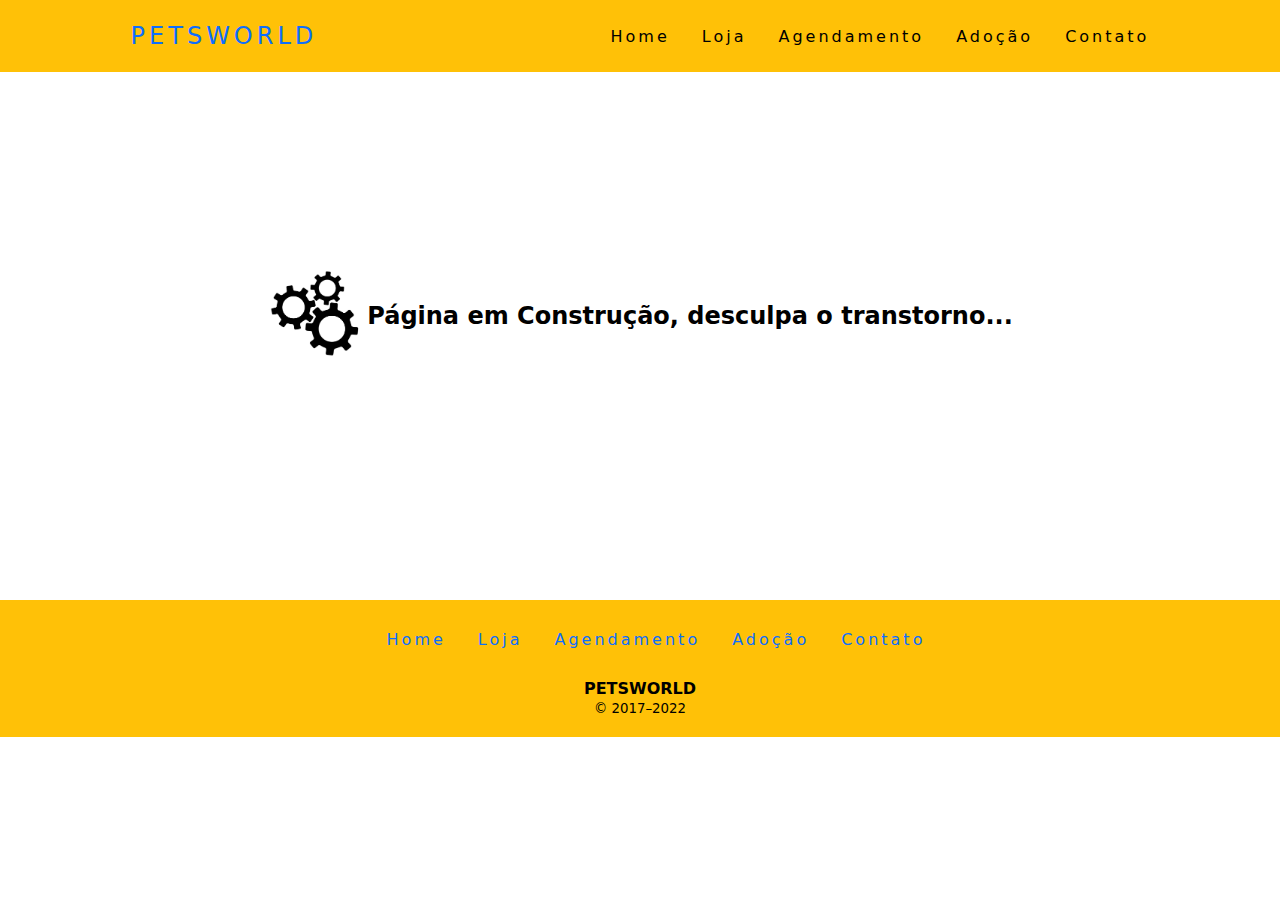
<file: js/paginaconstrucao.html>
<!DOCTYPE html>
<html lang="pt-br">
    <head>
        <meta charset="UTF-8">
        <meta http-equiv="X-UA-Compatible" content="IE=edge">
        <meta name="viewport" content="width=device-width, initial-scale=1.0">
        <title>Página em Construção | PetsWorld</title>
        <link rel="stylesheet" href="../css/style.css">
    </head>
    <body>
        <div class="navbar">
            <nav class="menu">
                <div class="espacoNome">
                    PETSWORLD
                </div>
                <div class="conteudo">
                    <ul class="navbar-nav">
                        <li class="navbar-item">
                            <a class="nav-link" href="../index.html">Home</a>
                        </li>
                        <li class="navbar-item">
                            <a class="nav-link" href="../loja.html">Loja</a>
                        </li>
                        <li class="navbar-item">
                            <a class="nav-link" href="../agendamento.html">Agendamento</a>
                        </li>
                        <li class="navbar-item">
                            <a class="nav-link" href="../adote.html">Adoção</a>
                        </li>
                        <li class="navbar-item">
                            <a class="nav-link" href="../contato.html">Contato</a>
                        </li>
                    </ul>
                </div>
            </nav>
        </div>
        <div class="container">
            <div class="pag-construcao">
                <div class="informacao-construcao">
                    <section class="img-construcao">
                        <img src="../img/engrenagem.png" alt="Imagem de engrenagem">
                    </section>
                    <h2>Página em Construção, desculpa o transtorno...</h2>
                </div>
            </div>
        </div>
        <div class="footer">
            <footer class="rodape">
                <ul class="linhaRodape">
                    <li class="rodape-item">  
                        <div class="mapaSite">
                            <ul class="linkMapaSite">
                                <li><a class="linkSite" href="../index.html">Home</a></li>
                                <li><a class="linkSite" href="../loja.html">Loja</a></li>
                                <li><a class="linkSite" href="../agendamento.html">Agendamento</a></li>
                                <li><a class="linkSite" href="../adote.html">Adoção</a></li>
                                <li><a class="linkSite" href="../contato.html">Contato</a></li>
                            </ul>
                        </div>
                    </li>
                    <li class="rodape-item">
                        <div class="marca">
                            <h4>PETSWORLD</h4>
                            <small>&copy; 2017–2022</small>
                        </div>
                    </li>
                </ul>
            </footer>
        </div>
    </body>
</html>
</file>
<file: css/style.css>
*{
    margin: 0;
    padding: 0;
    font-family: system-ui, -apple-system, BlinkMacSystemFont, 'Segoe UI', Roboto, Oxygen, Ubuntu, Cantarell, 'Open Sans', 'Helvetica Neue', sans-serif;
}

.navbar{
    position: fixed;
    z-index: 1;
    width: 100%;
    top: 0;
}

.menu{
    display: flex;
    justify-content: space-around;
    align-items: center;
    height: 8vh;
    background-color: #ffc107;
}

.espacoNome{
    font-size: 24px;
    text-transform: uppercase;
    letter-spacing: 4px;
    color: #0d6efd;
}

.navbar-nav{
    list-style: none;
    display: flex;
}

.navbar-item{
    letter-spacing: 3px;
    margin-left: 32px;
}

.nav-link{
    text-decoration: none;
    color: #000;
}

.nav-link:hover{
    opacity: 0.7;
}

.container{
    position: relative;
    margin-top: 60px;
    margin-right: 50px;
    margin-bottom: 15px;
    margin-left: 50px;
    padding-left: 30px;
    padding-right: 30px;
    padding-top: 35px;
}


.otime{
    text-align: center;
    padding-top: 13px;
}

.fototime{
    padding-top: 10px;
}

.imagens{
    padding-top: 20px;
    padding-left: 30px;
    padding-right: 30px;
}

.fotoincial{
    width: 346px;
    height: 250px;
}

.footer{
    position: relative;
    bottom: 0;
    left: 0;
    width: 100%;
    background-color: #ffc107;
}

.rodape{
    padding-top: 20px;
    padding-bottom: 20px;
    height: 100%;
}

.linhaRodape{
    text-align: center;
}

.linkMapaSite{
    padding-top: 10px;
    padding-bottom: 20px;
    display: flex;
    list-style: none;
    text-decoration: none;
}

.marca{
    padding-top: 10px;
}

.linkSite{
    letter-spacing: 3px;
    margin-left: 32px;
    text-decoration: none;
    color: #0d6efd;
}

.linkSite:hover{
    opacity: 0.7;
}

.mapaSite{
    display: flex;
    justify-content: center;
}

.introducao{
    text-align: center;
    margin-bottom: 20px;
}

.secaofotos{
    justify-content: center;
    display: grid;
    margin-top: 10px;
}

.secaofotos img{
    width: 520px;
    height: 346px;
    margin-bottom: 10px;
}

hr{
    opacity: 0.3;
}

.tabela-preco{
    text-align: center;
    width: 100%;
}

.tabela-preco hr{
    color: #000;
    opacity: 0.3;
}

.tabelasloja{
    width: 100%;
}

.gatos, .passaros, .peixes{
    margin-top: 30px;
}

table, th, td{
    border: 2px solid;
    border-collapse: collapse;
}

.botaocomprar{
    background-color: #0d6efd;
    border: #0d6efd solid;
    color: #fff;
    border-radius: 7px;
    padding: 3px 7px;
}

.btn:hover{
    opacity: 0.5;
}

.busca{
    text-decoration: overline;
    text-decoration-color: gainsboro;
}

.navegacao h2{
    text-align: center;
}

.textoagendamento{
    text-align: center;
}

.form-main input{
    padding: 15px;
    margin-top: 6px;
    margin-bottom: 3px;
    border: 1px solid darkgray;
    border-radius: 6px;
    width: 25%;
    height: 2px;
}

.form-main input[type=submit]{
    padding: 0;
    background-color: #0d6efd;
    color: #fff;
    border: 3px solid #0d6efd;
    width: 70px;
    height: 30px;
}

.form-main select{
    padding-left: 15px;
    padding-top: 7.4px;
    padding-bottom: 7.4px;
    margin-top: 6px;
    margin-bottom: 3px;
    border: 1px solid darkgray;
    border-radius: 6px;
    width: 27.5%;
}

.form-main input::placeholder{
    color: gray;
}

.form-inputLabel{
    display: grid;
    margin-left: 10px;
}

.form-inputLabel textarea{
    padding-left: 15px;
    padding-top: 7.4px;
    padding-bottom: 7.4px;
    margin-top: 6px;
    margin-bottom: 3px;
    border: 1px solid darkgray;
    border-radius: 6px;
    width: 26%;
    height: 200px;
}

.textocontato{
    text-align: center;
}

.textoadote{
    text-align: center;
}

.adocao h3{
    text-align: center;
}

.adocao hr{
    margin-bottom: 5px;
}

.btn-img img{
    border: 3px solid #efc33d;
}

.btn-img:hover{
    opacity: 0.7;
}

.pag-construcao{
    height: 490px;
}

.img-construcao img{
    width: 100px;
    height: 92px;
}

.informacao-construcao{
    display: flex;
    justify-content: center;
    align-items: center;
    height: 90%;
}

.click-contato{
    text-align: center;
}
</file>
